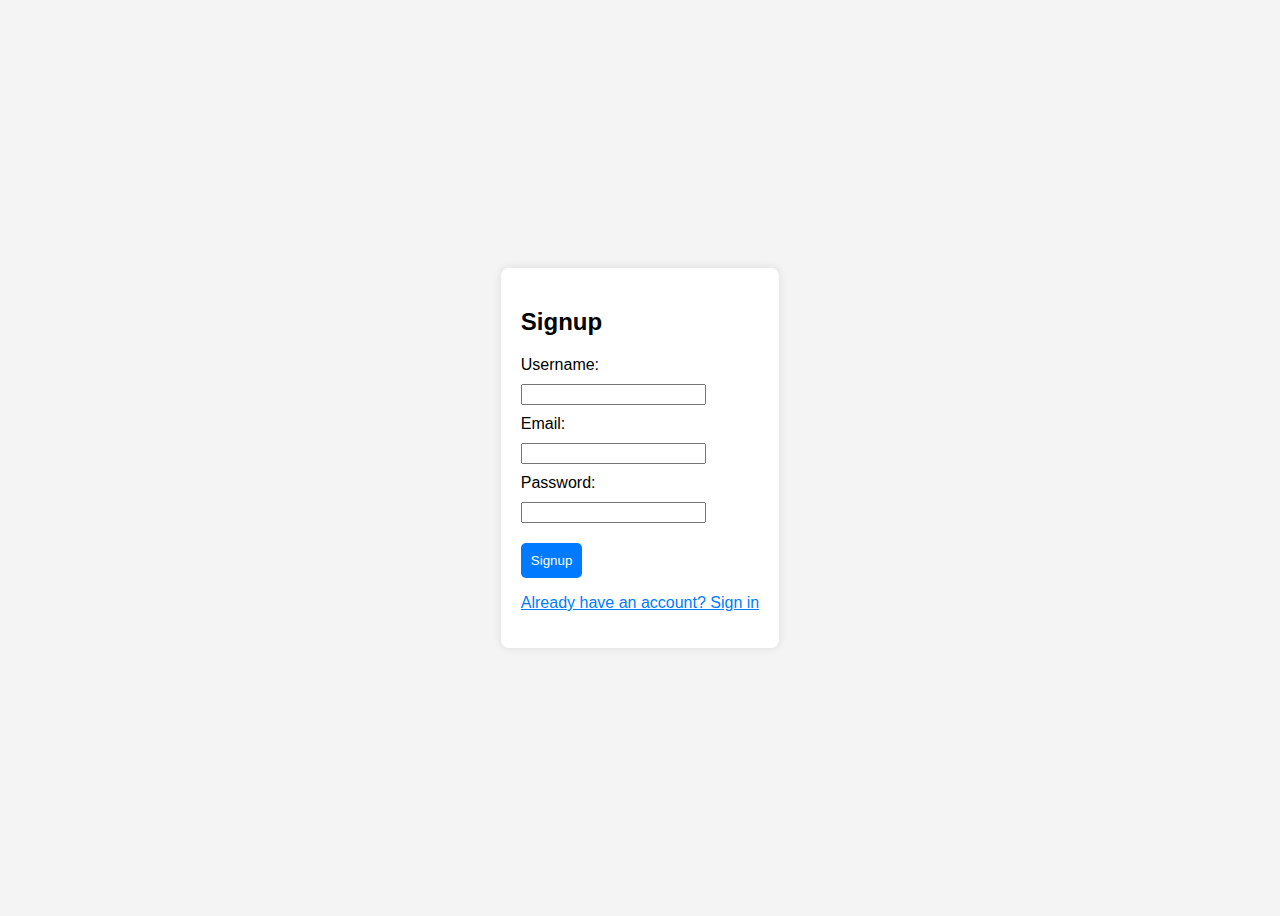
<file: index.html>
<!DOCTYPE html>
<html lang="en">
<head>
    <meta charset="UTF-8">
    <meta name="viewport" content="width=device-width, initial-scale=1.0">
    <title>Signup and Signin</title>
    <style>
        body {
            font-family: Arial, sans-serif;
            display: flex;
            justify-content: center;
            align-items: center;
            height: 100vh;
            background-color: #f4f4f4;
        }
        .container {
            background: #fff;
            padding: 20px;
            border-radius: 8px;
            box-shadow: 0 0 10px rgba(0, 0, 0, 0.1);
        }
        h2 {
            margin-bottom: 20px;
        }
        form {
            display: none;
        }
        form.active {
            display: block;
        }
        label, input {
            display: block;
            margin: 10px 0;
        }
        button {
            margin-top: 10px;
            padding: 10px;
            background-color: #007bff;
            color: white;
            border: none;
            border-radius: 5px;
            cursor: pointer;
        }
        .toggle-btn {
            cursor: pointer;
            color: #007bff;
            text-decoration: underline;
        }
        .forgot-password {
            margin-top: 10px;
            text-align: right;
        }
        .forgot-password a {
            color: #007bff;
            text-decoration: underline;
        }
    </style>
</head>
<body>
    <div class="container">
        <h2 id="form-title">Signup</h2>
        <form id="signup-form" class="active" action="signup.php" method="post">
            <label for="username">Username:</label>
            <input type="text" id="username" name="username" required>
            <label for="email">Email:</label>
            <input type="email" id="email" name="email" required>
            <label for="password">Password:</label>
            <input type="password" id="password" name="password" required>
            <button type="submit">Signup</button>
        </form>

        <form id="signin-form" action="signin.php" method="post">
            <label for="username">Username:</label>
            <input type="text" id="username" name="username" required>
            <label for="password">Password:</label>
            <input type="password" id="password" name="password" required>
            <button type="submit">Signin</button>
            <div class="forgot-password">
                <a href="forgot_password.html">Forgot Password?</a>
            </div>
        </form>

        <p class="toggle-btn" id="toggle-form">Already have an account? Sign in</p>
    </div>

    <script>
        const toggleBtn = document.getElementById('toggle-form');
        const formTitle = document.getElementById('form-title');
        const signupForm = document.getElementById('signup-form');
        const signinForm = document.getElementById('signin-form');

        toggleBtn.addEventListener('click', () => {
            if (signupForm.classList.contains('active')) {
                signupForm.classList.remove('active');
                signinForm.classList.add('active');
                formTitle.innerText = 'Signin';
                toggleBtn.innerText = 'Don\'t have an account? Signup';
            } else {
                signinForm.classList.remove('active');
                signupForm.classList.add('active');
                formTitle.innerText = 'Signup';
                toggleBtn.innerText = 'Already have an account? Sign in';
            }
        });
    </script>
</body>
</html>
</file>
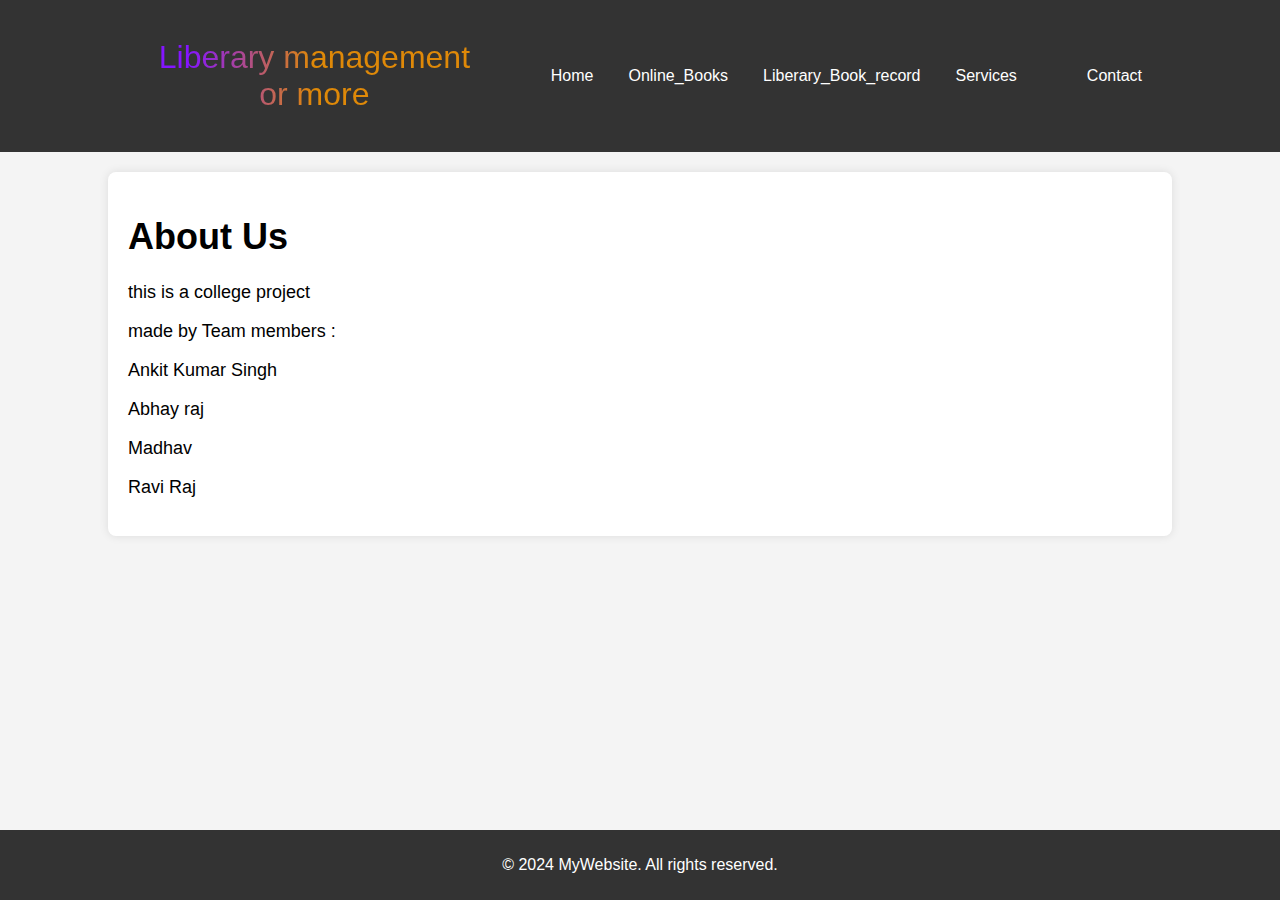
<file: about.html>
<!DOCTYPE html>
<html lang="en">
  <head>
    <meta charset="UTF-8" />
    <meta name="viewport" content="width=device-width, initial-scale=1.0" />
    <title>About - MyWebsite</title>
    <link rel="stylesheet" href="styles.css" />
    <style>
        .content{
            justify-content: center;
            font-size: large;
        }
    </style>
  </head>
  <body>
    <header>
        <nav>
            <div class="logo">Liberary management or more</div>
            <ul class="nav-links">
                <li><a href="welcome.php">Home</a></li>
                <li><a href="online_book.html">Online_Books</a></li>
                <li><a href="Liberary_Book_record.html">Liberary_Book_record</a></li>
                <li><a href="services.html">Services</a></li>
                <li><a href="about.html"></a></li>
                <li><a href="contact.html">Contact</a></li>
            </ul>
        </nav>
    </header>
    <section class="content">



      <h1>About Us</h1>
      <p>this is a college project</p>
      <p>made by Team members : </p>
        <p>Ankit Kumar Singh  </p>
        <p> Abhay raj   </p>
        <p> Madhav    </p>
        <p> Ravi Raj  </p>
        
        
       
      </p>
    </section>
    <footer>
      <p>&copy; 2024 MyWebsite. All rights reserved.</p>
    </footer>
  </body>
</html>
</file>
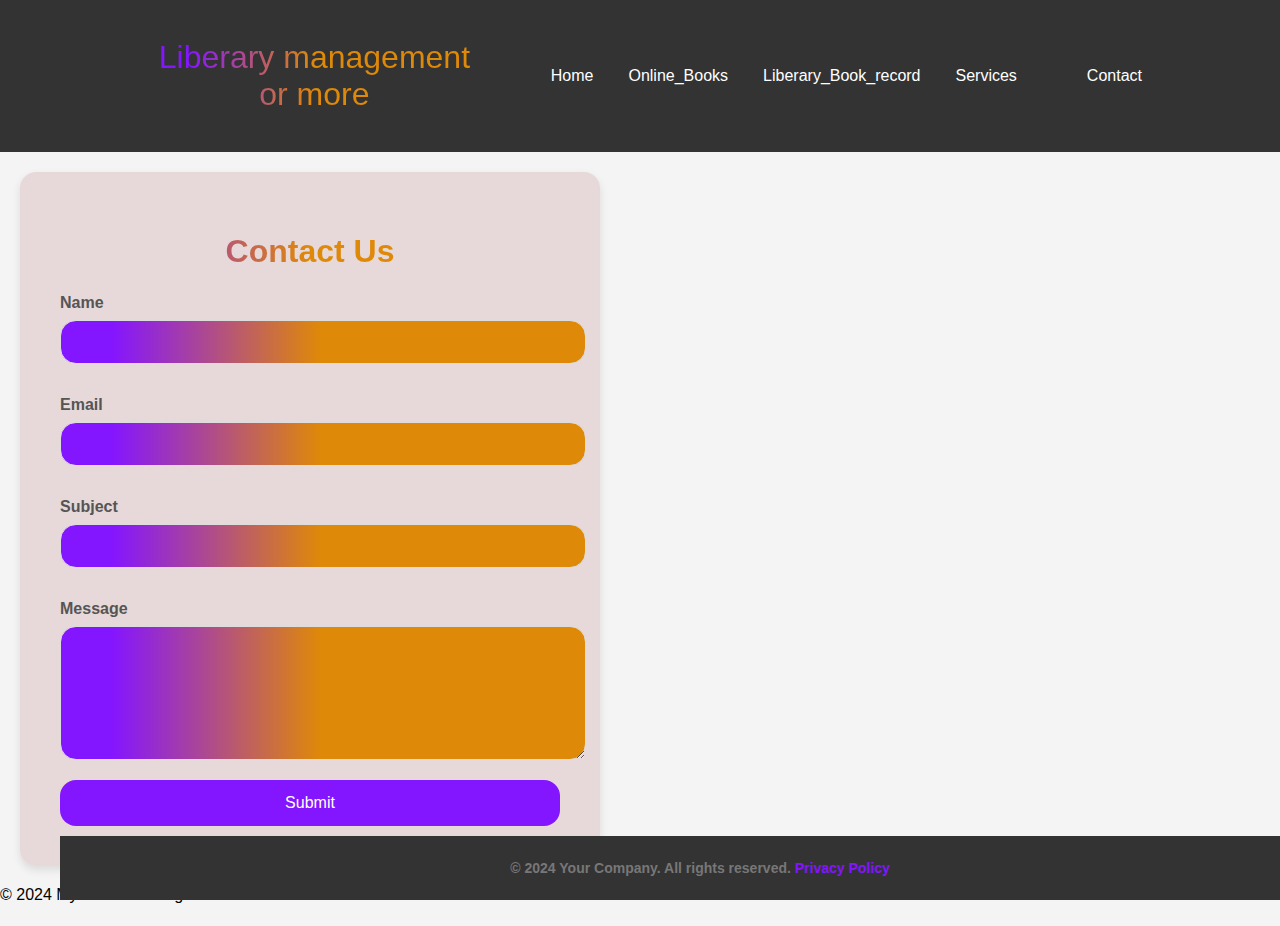
<file: contact.html>
<!DOCTYPE html>
<html lang="en">
  <head>
    <meta charset="UTF-8" />
    <meta name="viewport" content="width=device-width, initial-scale=1.0" />
    <title>Contact Form</title>
    <!-- <link rel="stylesheet" href="styles.css" /> -->
    <style>
      /* for havbar css */
      body {
        margin: 0;
        font-family: Arial, sans-serif;
        background-color: #f4f4f4;
      }
      header {
        background: #333;
        color: #fff;
        padding: 10px 0;
      }

      nav {
        display: flex;
        justify-content: space-between;
        align-items: center;
        width: 80%;
        margin: 0 auto;
      }

      .logo {
        text-align: center;
        font-size: xx-large;
        margin: 29px;
        background: linear-gradient(270deg, #df8908 50.41%, #8415ff 90.25%);
        -webkit-background-clip: text;
        -webkit-text-fill-color: transparent;
      }

      .nav-links {
        list-style: none;
        display: flex;
        gap: 15px;
      }

      .nav-links li {
        display: inline;
      }

      .nav-links a {
        color: #fff;
        text-decoration: none;
        font-size: 1em;
        padding: 5px 10px;
        transition: background 0.3s;
      }

      .nav-links a:hover {
        background: #555;
        border-radius: 5px;
      }

      .hero {
        background: url("hero-bg.jpg") no-repeat center center/cover;
        height: 80vh;
        display: flex;
        justify-content: center;
        align-items: center;
        color: #fff;
        text-align: center;
      }

      .hero-content {
        max-width: 600px;
      }

      .hero h1 {
        font-size: 3em;
        margin-bottom: 20px;
      }

      .hero p {
        font-size: 1.2em;
        margin-bottom: 20px;
      }

      .btn {
        background: #007bff;
        color: #fff;
        padding: 10px 20px;
        text-decoration: none;
        border-radius: 5px;
        transition: background 0.3s;
      }

      .btn:hover {
        background: #0056b3;
      }

      /* for main content */
      main {
        font-family: "Arial", sans-serif;
        /* background: linear-gradient(270deg, #df8908 50.41%, #8415ff 90.25%); */
        display: flex;
        justify-content: center;
        align-items: center;
        height: 100vh;
        margin: 0;
      }

      .contact-form-container {
        background-color: rgba(230, 214, 214, 0.9);
        padding: 40px;
        border-radius: 16px;
        box-shadow: 0 4px 8px rgba(0, 0, 0, 0.1);
        max-width: 500px;
        width: 100%;
        margin: 20px;
      }

      .contact-form-container h1 {
        text-align: center;
        margin-bottom: 24px;
        color: #fff;
        background: linear-gradient(270deg, #df8908 50.41%, #8415ff 90.25%);
        -webkit-background-clip: text;
        -webkit-text-fill-color: transparent;
      }

      .contact-form-container label {
        display: block;
        margin-bottom: 8px;
        font-weight: bold;
        color: #555;
      }

      .contact-form-container input,
      .contact-form-container textarea {
        width: 100%;
        padding: 12px;
        margin-bottom: 16px;
        border: 1px solid #ddd;
        border-radius: 16px;
        font-size: 16px;
        transition: border-color 0.3s;
        color: #fff;
        background: linear-gradient(270deg, #df8908 50.41%, #8415ff 90.25%);
      }

      .contact-form-container input:focus,
      .contact-form-container textarea:focus {
        border-color: #8415ff;
        outline: none;
      }

      .contact-form-container button {
        width: 100%;
        padding: 14px;
        background-color: #8415ff;
        border: none;
        border-radius: 16px;
        color: #ffffff;
        font-size: 16px;
        cursor: pointer;
        transition: background-color 0.3s;
      }

      .contact-form-container button:hover {
        background-color: #6e13cc;
      }

      .contact-form-container .footer {
        text-align: center;
        margin-top: 20px;
        font-size: 14px;
        color: #777;
      }

      .contact-form-container .footer a {
        color: #8415ff;
        text-decoration: none;
      }

      .contact-form-container .footer a:hover {
        text-decoration: underline;
      }

      .error {
        color: red;
        margin-bottom: 16px;
        font-size: 14px;
      }
      .footer {
        font-weight: bold;
        background: #333;
        color: #fff;
        text-align: center;
        padding: 10px 0;
        position: fixed;
        width: 100%;
        bottom: 0;
      }
    </style>
    <script>
      function validateForm() {
        let valid = true;

        // Clear previous errors
        document
          .querySelectorAll(".error")
          .forEach((e) => (e.textContent = ""));

        // Validate name
        const name = document.getElementById("name").value;
        if (name.length > 30) {
          document.getElementById("nameError").textContent =
            "Name must be less than 30 characters";
          valid = false;
        }

        // Validate email
        const email = document.getElementById("email").value;
        const emailPattern = /^[^\s@]+@[^\s@]+\.[^\s@]+$/;
        if (!emailPattern.test(email)) {
          document.getElementById("emailError").textContent =
            "Please enter a valid email address";
          valid = false;
        }

        // Validate subject
        const subject = document.getElementById("subject").value;
        const subjectWords = subject.trim().split(/\s+/).length;
        if (subjectWords > 30) {
          document.getElementById("subjectError").textContent =
            "Subject must be less than 30 words";
          valid = false;
        }

        // Validate message
        const message = document.getElementById("message").value;
        const messageWords = message.trim().split(/\s+/).length;
        if (messageWords > 100) {
          document.getElementById("messageError").textContent =
            "Message must be less than 100 words";
          valid = false;
        }

        return valid;
      }
    </script>
  </head>
  <body>
    <header>
      <nav>
        <div class="logo">Liberary management or more</div>
        <ul class="nav-links">
          <li><a href="welcome.php">Home</a></li>
          <li><a href="online_book.html">Online_Books</a></li>
          <li><a href="Liberary_Book_record.html">Liberary_Book_record</a></li>
          <li><a href="services.html">Services</a></li>
          <li><a href="about.html"></a></li>
          <li><a href="contact.html">Contact</a></li>
        </ul>
      </nav>
    </header>

    <div class="main">
      <div class="contact-form-container">
        <h1>Contact Us</h1>
        <form onsubmit="return validateForm()">
          <div class="error" id="nameError"></div>
          <label for="name">Name</label>
          <input type="text" id="name" name="name" required />

          <div class="error" id="emailError"></div>
          <label for="email">Email</label>
          <input type="email" id="email" name="email" required />

          <div class="error" id="subjectError"></div>
          <label for="subject">Subject</label>
          <input type="text" id="subject" name="subject" required />

          <div class="error" id="messageError"></div>
          <label for="message">Message</label>
          <textarea id="message" name="message" rows="6" required></textarea>

          <button type="submit">Submit</button>
        </form>
        <div class="footer">
          <p>
            &copy; 2024 Your Company. All rights reserved.
            <a href="#">Privacy Policy</a>
          </p>
        </div>
      </div>
      <footer>
        <p>&copy; 2024 MyWebsite. All rights reserved.</p>
      </footer>
    </div>
  </body>
</html>
</file>
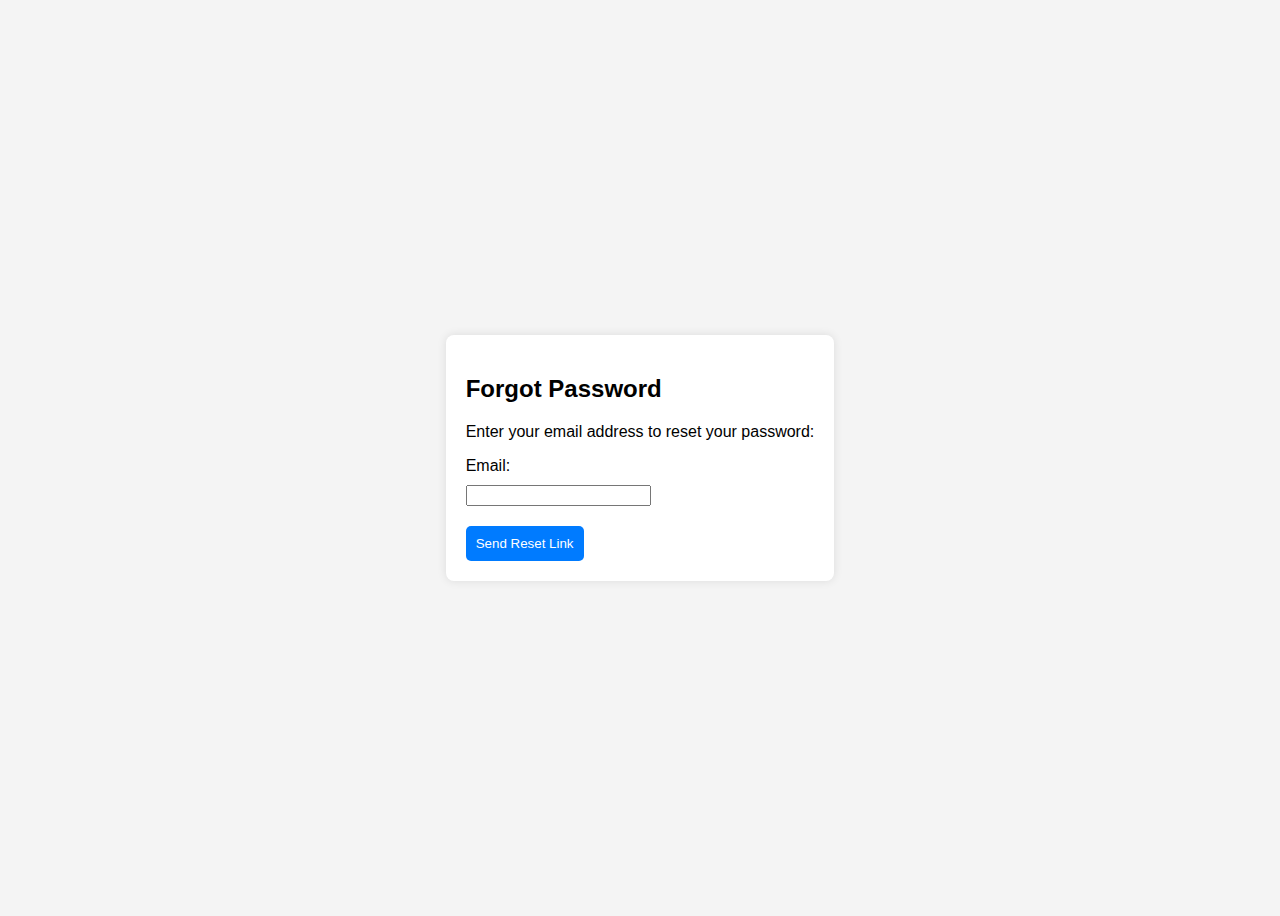
<file: forgot_password.html>
<!DOCTYPE html>
<html lang="en">
<head>
    <meta charset="UTF-8">
    <meta name="viewport" content="width=device-width, initial-scale=1.0">
    <title>Forgot Password - MyWebsite</title>
    <style>
        body {
            font-family: Arial, sans-serif;
            display: flex;
            justify-content: center;
            align-items: center;
            height: 100vh;
            background-color: #f4f4f4;
        }
        .container {
            background: #fff;
            padding: 20px;
            border-radius: 8px;
            box-shadow: 0 0 10px rgba(0, 0, 0, 0.1);
        }
        h2 {
            margin-bottom: 20px;
        }
        label, input {
            display: block;
            margin: 10px 0;
        }
        button {
            margin-top: 10px;
            padding: 10px;
            background-color: #007bff;
            color: white;
            border: none;
            border-radius: 5px;
            cursor: pointer;
        }
    </style>
</head>
<body>
    <div class="container">
        <h2>Forgot Password</h2>
        <p>Enter your email address to reset your password:</p>
        <form action="send_reset_email.php" method="post">
            <label for="email">Email:</label>
            <input type="email" id="email" name="email" required>
            <button type="submit">Send Reset Link</button>
        </form>
    </div>
</body>
</html>
</file>
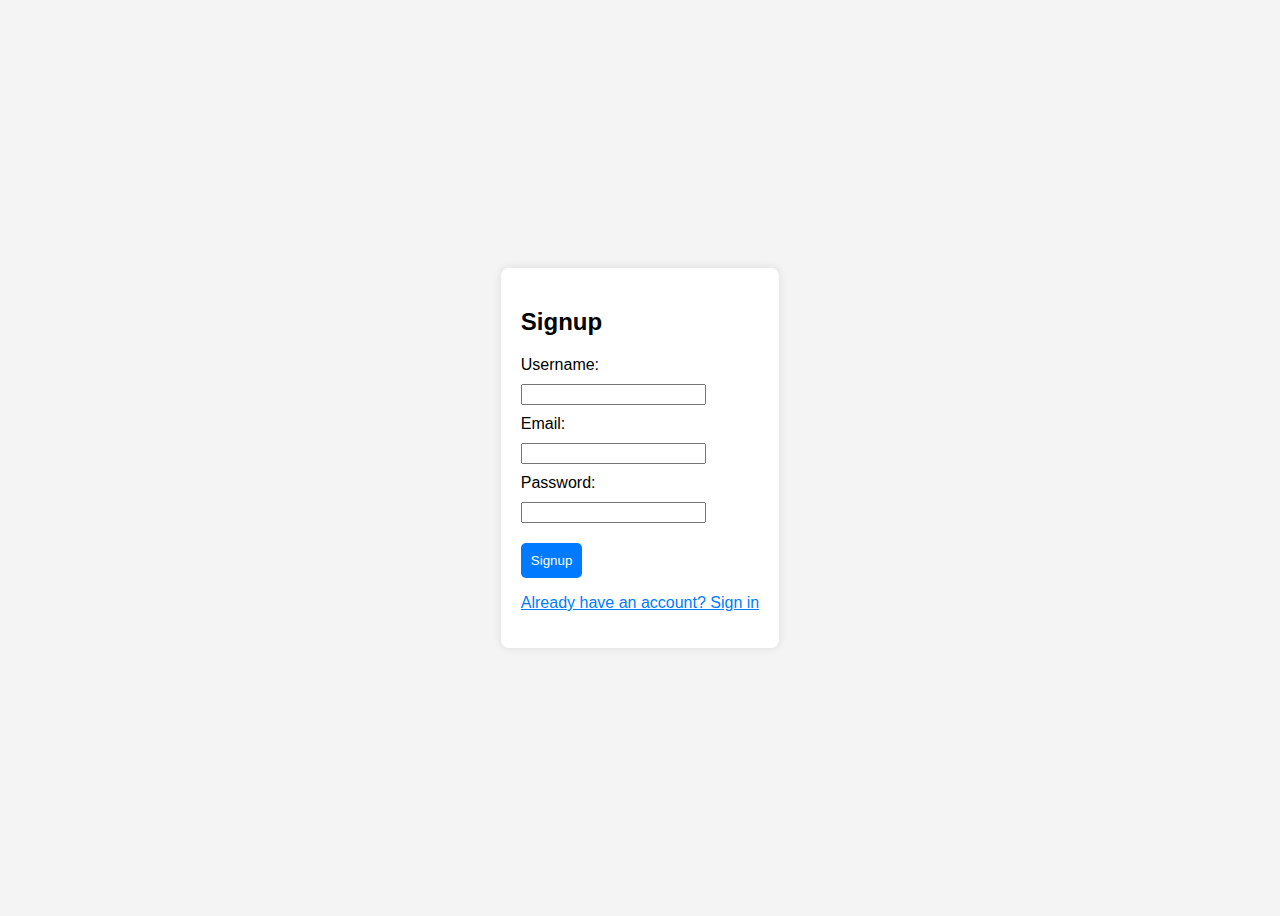
<file: indexold.html>
<!DOCTYPE html>
<html lang="en">
<head>
    <meta charset="UTF-8">
    <meta name="viewport" content="width=device-width, initial-scale=1.0">
    <title>Signup and Signin</title>
    <style>
        body {
            font-family: Arial, sans-serif;
            display: flex;
            justify-content: center;
            align-items: center;
            height: 100vh;
            background-color: #f4f4f4;
        }
        .container {
            background: #fff;
            padding: 20px;
            border-radius: 8px;
            box-shadow: 0 0 10px rgba(0, 0, 0, 0.1);
        }
        h2 {
            margin-bottom: 20px;
        }
        form {
            display: none;
        }
        form.active {
            display: block;
        }
        label, input {
            display: block;
            margin: 10px 0;
        }
        button {
            margin-top: 10px;
            padding: 10px;
            background-color: #007bff;
            color: white;
            border: none;
            border-radius: 5px;
            cursor: pointer;
        }
        .toggle-btn {
            cursor: pointer;
            color: #007bff;
            text-decoration: underline;
        }
    </style>
</head>
<body>
    <div class="container">
        <h2 id="form-title">Signup</h2>
        <form id="signup-form" class="active" action="signup.php" method="post">
            <label for="username">Username:</label>
            <input type="text" id="username" name="username" required>
            <label for="email">Email:</label>
            <input type="email" id="email" name="email" required>
            <label for="password">Password:</label>
            <input type="password" id="password" name="password" required>
            <button type="submit">Signup</button>
        </form>

        <form id="signin-form" action="signin.php" method="post">
            <label for="username">Username:</label>
            <input type="text" id="username" name="username" required>
            <label for="password">Password:</label>
            <input type="password" id="password" name="password" required>
            <button type="submit">Signin</button>
        </form>

        <p class="toggle-btn" id="toggle-form">Already have an account? Sign in</p>
    </div>

    <script>
        const toggleBtn = document.getElementById('toggle-form');
        const formTitle = document.getElementById('form-title');
        const signupForm = document.getElementById('signup-form');
        const signinForm = document.getElementById('signin-form');

        toggleBtn.addEventListener('click', () => {
            if (signupForm.classList.contains('active')) {
                signupForm.classList.remove('active');
                signinForm.classList.add('active');
                formTitle.innerText = 'Signin';
                toggleBtn.innerText = 'Don\'t have an account? Signup';
            } else {
                signinForm.classList.remove('active');
                signupForm.classList.add('active');
                formTitle.innerText = 'Signup';
                toggleBtn.innerText = 'Already have an account? Sign in';
            }
        });
    </script>
</body>
</html>
</file>
<file: styles.css>
/* styles.css */
body {
    margin: 0;
    font-family: Arial, sans-serif;
    background-color: #f4f4f4;
}

header {
    background: #333;
    color: #fff;
    padding: 10px 0;
}

nav {
    display: flex;
    justify-content: space-between;
    align-items: center;
    width: 80%;
    margin: 0 auto;
}

.logo {
        text-align: center;
        font-size: xx-large;
        margin: 29px;
        background: linear-gradient(270deg, #df8908 50.41%, #8415ff 90.25%);
        -webkit-background-clip: text;
        -webkit-text-fill-color: transparent;
 
}

.nav-links {
    list-style: none;
    display: flex;
    gap: 15px;
}

.nav-links li {
    display: inline;
}

.nav-links a {
    color: #fff;
    text-decoration: none;
    font-size: 1em;
    padding: 5px 10px;
    transition: background 0.3s;
}

.nav-links a:hover {
    background: #555;
    border-radius: 5px;
}

.hero {
    background: url('hero-bg.jpg') no-repeat center center/cover;
    height: 80vh;
    display: flex;
    justify-content: center;
    align-items: center;
    color: #fff;
    text-align: center;
}

.hero-content {
    max-width: 600px;
}

.hero h1 {
    font-size: 3em;
    margin-bottom: 20px;
}

.hero p {
    font-size: 1.2em;
    margin-bottom: 20px;
}

.btn {
    background: #007bff;
    color: #fff;
    padding: 10px 20px;
    text-decoration: none;
    border-radius: 5px;
    transition: background 0.3s;
}

.btn:hover {
    background: #0056b3;
}

.content {
    padding: 20px;
    background: #fff;
    margin: 20px auto;
    width: 80%;
    border-radius: 8px;
    box-shadow: 0 0 10px rgba(0, 0, 0, 0.1);
}

footer {
    background: #333;
    color: #fff;
    text-align: center;
    padding: 10px 0;
    position: fixed;
    width: 100%;
    bottom: 0;
}

/* About Page */
.about-content {
    text-align: center;
}

.about-content h1 {
    margin-bottom: 20px;
}

.about-content p {
    margin-bottom: 15px;
    line-height: 1.6;
}

/* Services Page */
.services-content ul {
    list-style-type: disc;
    padding-left: 20px;
}

.services-content li {
    margin-bottom: 10px;
}



/* Blog Page */
.blog-content article {
    margin-bottom: 20px;
}

.blog-content h2 {
    margin-bottom: 10px;
}

.blog-content p {
    line-height: 1.6;
}
</file>
